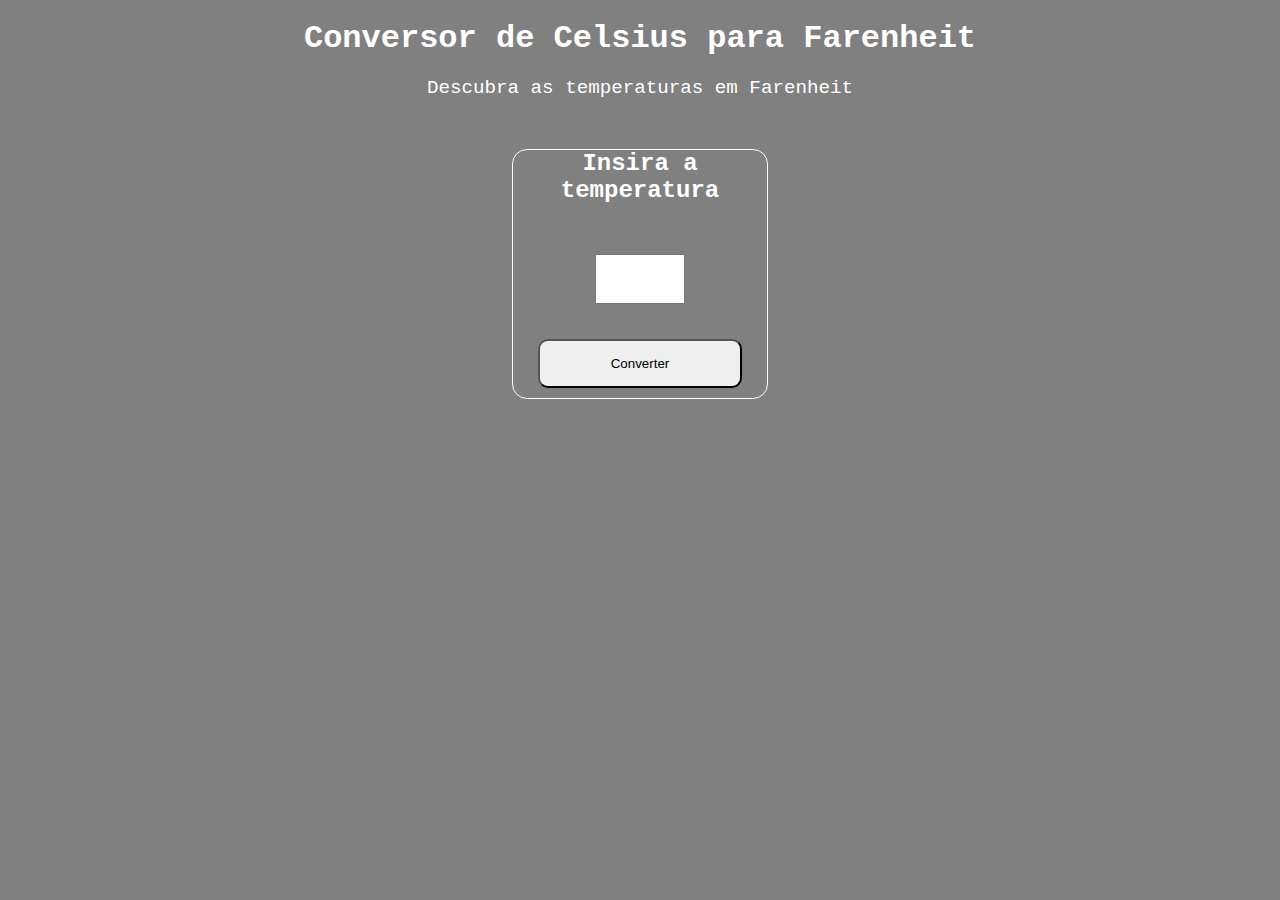
<file: aula002/projeto2/index.html>
<!DOCTYPE html>
<html lang="pt-BR">

<head>
    <meta charset="UTF-8">
    <meta http-equiv="X-UA-Compatible" content="IE=edge">
    <meta name="viewport" content="width=device-width, initial-scale=1.0">
    <title>Conversor de Celsius para Farenheit</title>
    <link rel="stylesheet" href="style.css">
</head>

<body>
    <div>
        <h1 id="page-title">Conversor de Celsius para Farenheit</h1>
        <p id="page-subtitle">Descubra as temperaturas em Farenheit</p>
        <div id="main">
            <label for="temp">Insira a temperatura</label> <br>
            <input type="number" name="temp" id="temp" maxlength="2" max="50" required>
            <button type="submit" onclick="converter()">Converter</button>
        </div>
        <h2 id="tempConvertido"></h2>
    </div>
    <div id="fundo">

    </div>

    <script src="script.js"></script>
</body>

</html>
</file>
<file: aula002/projeto2/style.css>
@charset "UTF-8";

* {
    margin: 0;
    padding: 0;
    box-sizing: border-box;
}

body,
html {
    background: gray center center fixed;
    background-size: cover;
    color: white;
    font-family: 'Courier New', Courier, monospace;
    text-align: center;
    height: 100vh;
    width: 100vw;
    margin: 0;
    overflow: hidden;
}

#page-title {
    margin: 20px;
}

#page-subtitle {
    margin: 10px;
    font-size: 1.2rem;
    margin-bottom: 50px;
}

#main {
    border: 1px solid;
    width: 20%;
    margin: auto;
    border-radius: 15px;
    height: 250px;

}

label {
    font-size: 1.5rem;
    font-weight: bolder;
}

input {
    padding: 5px;
    display: block;
    margin: 50px auto;
    height: 50px;
    font-size: 2rem;
    text-align: center;
    width: 90px;
}

button {
    border-radius: 10px;
    padding: 15px;
    position: relative;
    bottom: 15px;
    width: 80%;
    cursor: pointer;
}

button:hover {
    background: black;
    color: white;
}

h2 {
    font-size: 5rem;
    margin-top: 50px;
    animation: underline 1s infinite;
}

@keyframes underline {
    0% {
        text-decoration: underline;
    }

    100% {
        text-decoration: none;
    }

}
</file>
